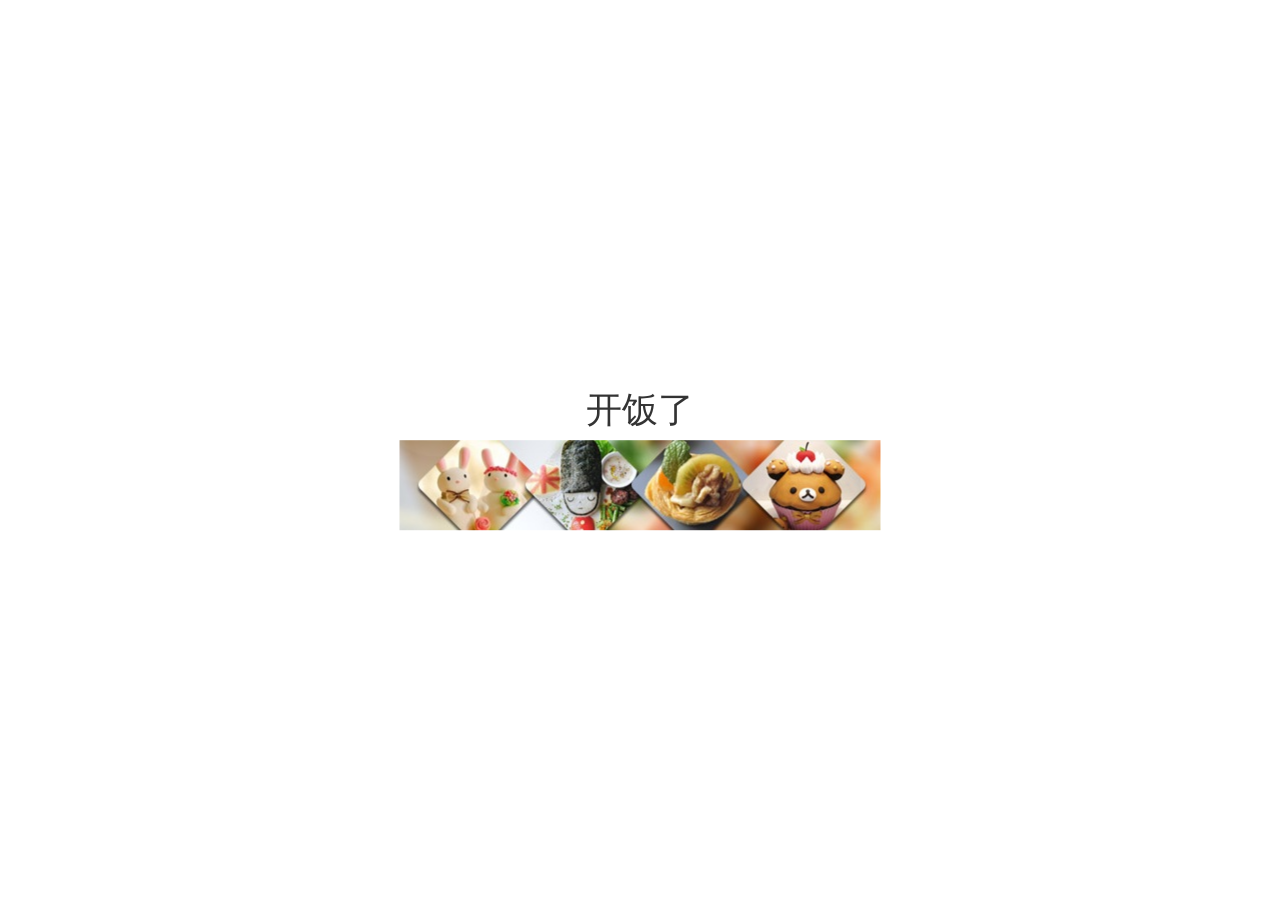
<file: kfl/kaifanle.html>
<!DOCTYPE html>
<html ng-app="kfl">
<head lang="en">
  <meta charset="UTF-8">
  <meta name="viewport"
        content="width=device-width, user-scalable=no, initial-scale=1.0, maximum-scale=1.0, minimum-scale=1.0"/>
  <link rel="stylesheet" href="css/bootstrap.css"/>
  <link rel="stylesheet" href="css/kfl.css"/>
  <script src="js/angular.js"></script>
  <script src="js/angular-route.js"></script>
  <script src="js/kfl.js"></script>
  <title></title>
</head>
<body ng-controller="parentCtrl">
<!--指定盛放代码片段的容器-->
<div ng-view></div>

</body>
</html>
</file>
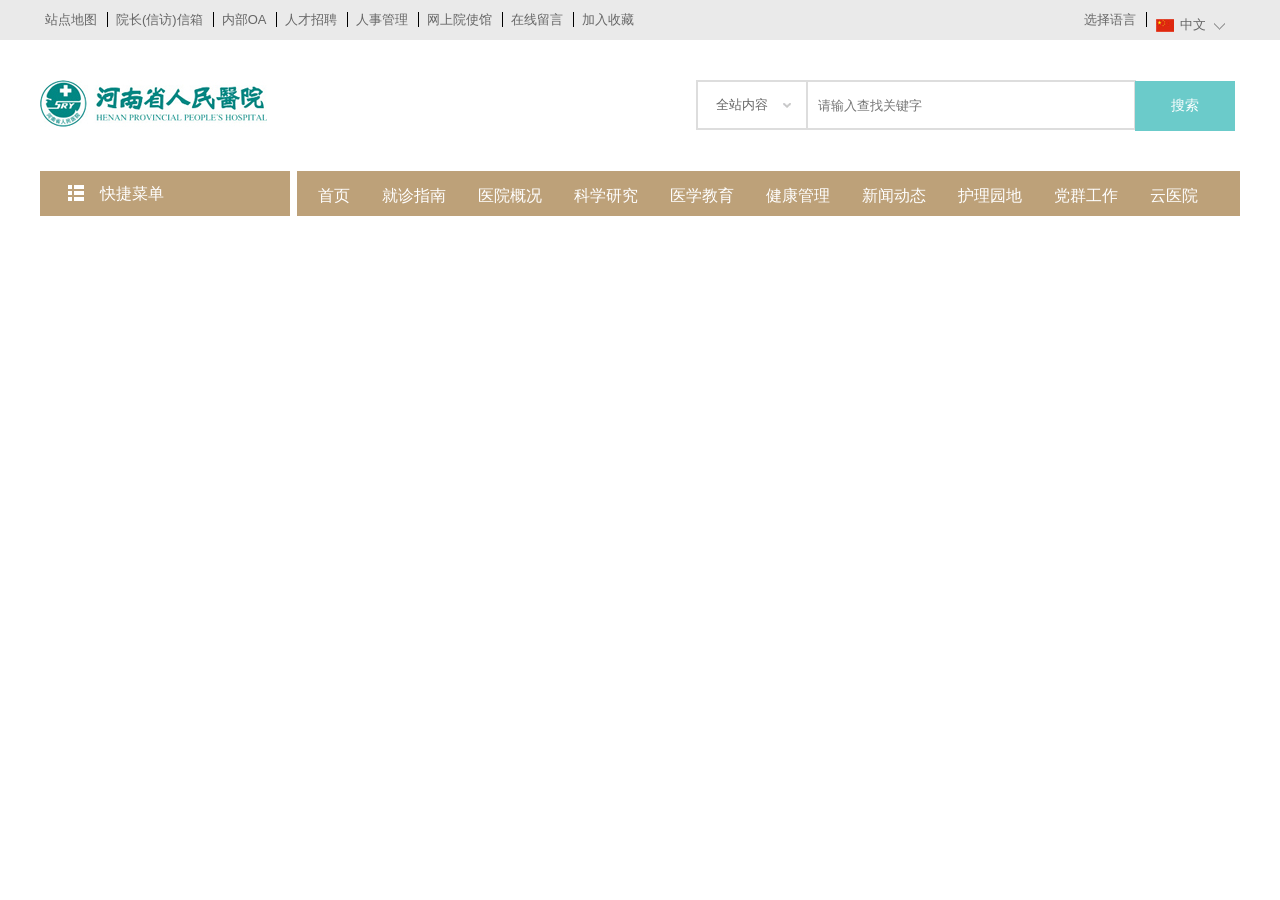
<file: hnsrmyy/detail/header.html>
<?php
    header('Content-Type:text/html;charset=utf-8');
?>
<!doctype html>
<html lang="zh-cn">
<head>
    <meta charset="UTF-8">
    <title>布局-头部</title>
    <link rel="stylesheet" href="css/comment.css">
    <link rel="stylesheet" href="css/header.css">
    <link rel="stylesheet" href="css/index.css">
</head>
<body>
<!--1、顶部-->
<div class="auto">
    <div id="top">
        <div class="top-content clear">
            <ul>
                <li><a href="#">站点地图</a></li>
                <li><s></s><a href="#">院长(信访)信箱</a></li>
                <li><s></s><a href="#">内部OA</a></li>
                <li><s></s><a href="#">人才招聘</a></li>
                <li><s></s><a href="#">人事管理</a></li>
                <li><s></s><a href="#">网上院使馆</a></li>
                <li><s></s><a href="#">在线留言</a></li>
                <li><s></s><a href="#">加入收藏</a></li>
            </ul>
            <div class="rt">
                <ul>
                    <li>选择语言</li>
                    <li class="language relative">
                        <s></s>
                        <a href="#" class="aa">
                            <b class="lf"></b>
                            中文
                            <i class="rt"></i>
                        </a>
                        <a class="menu" href="#">
                            English
                        </a>
                    </li>
                </ul>
            </div>
        </div>
    </div>
</div>
<!--2、logo及搜索框-->
<div class="auto">
    <div id="header" class="clear">
        <div class="logo lf">
            <img src="images/logo.jpg" alt="">
        </div>
        <div class="search rt">
            <div class="all-srh lf relative">
                <span>全站内容</span>
                <ul class="tan">
                    <li><a href="#">全站内容</a></li>
                    <li><a href="#">医生查找</a></li>
                    <li><a href="#">新闻动态</a></li>
                </ul>
            </div>
            <form action="" class="rt">
                <input type="text" placeholder="请输入查找关键字">
                <button type="button">搜索</button>
            </form>
        </div>
    </div>
</div>
<!--3、nav导航-->
<div class="auto">
    <nav id="nav" class="clear">
        <div class="nav-left relative clear">
            <div class="nav-left-01">快捷菜单</div>
            <div class="nav-left-02 animation"></div>
            <div class="banner-left">
                <ul>
                    <li>
                        <a href="#">
                            <i><img src="images/ico_017.png" class="i-img"></i>
                            <span>就诊指南</span>
                            <em></em>
                        </a>
                        <div class="box">
                            <ul class="clear">
                                <li>
                                    <a href="#">
                                        <b>就诊指南</b>
                                        <span>进入</span>
                                    </a>
                                </li>
                                <li>
                                    <a href="#">
                                        <b>就诊指南</b>
                                        <span>进入</span>
                                    </a>
                                </li>
                                <li>
                                    <a href="#">
                                        <b>就诊指南</b>
                                        <span>进入</span>
                                    </a>
                                </li>
                                <li>
                                    <a href="#">
                                        <b>就诊指南</b>
                                        <span>进入</span>
                                    </a>
                                </li>
                                <li>
                                    <a href="#">
                                        <b>就诊指南</b>
                                        <span>进入</span>
                                    </a>
                                </li>
                                <li>
                                    <a href="#">
                                        <b>就诊指南</b>
                                        <span>进入</span>
                                    </a>
                                </li>
                                <li>
                                    <a href="#">
                                        <b>就诊指南</b>
                                        <span>进入</span>
                                    </a>
                                </li>
                            </ul>
                        </div>
                    </li>
                    <li>
                        <a href="#">
                            <i><img src="images/ico_018.png" class="i-img"></i>
                            <span>预约挂号</span>
                            <em></em>
                        </a>
                        <div class="box">
                            <ul class="clear">
                                <li>
                                    <a href="#">
                                        <b>预约挂号</b>
                                        <span>进入</span>
                                    </a>
                                </li>
                                <li>
                                    <a href="#">
                                        <b>预约挂号</b>
                                        <span>进入</span>
                                    </a>
                                </li>
                                <li>
                                    <a href="#">
                                        <b>预约挂号</b>
                                        <span>进入</span>
                                    </a>
                                </li>
                                <li>
                                    <a href="#">
                                        <b>预约挂号</b>
                                        <span>进入</span>
                                    </a>
                                </li>
                                <li>
                                    <a href="#">
                                        <b>预约挂号</b>
                                        <span>进入</span>
                                    </a>
                                </li>
                                <li>
                                    <a href="#">
                                        <b>预约挂号</b>
                                        <span>进入</span>
                                    </a>
                                </li>
                                <li>
                                    <a href="#">
                                        <b>预约挂号</b>
                                        <span>进入</span>
                                    </a>
                                </li>
                            </ul>
                        </div>
                    </li>
                    <li>
                        <a href="#">
                            <i><img src="images/ico_019.png" class="i-img"></i>
                            <span>出诊安排</span>
                            <em></em>
                        </a>
                        <div class="box">
                            <ul class="clear">
                                <li>
                                    <a href="#">
                                        <b>出诊安排</b>
                                        <span>进入</span>
                                    </a>
                                </li>
                                <li>
                                    <a href="#">
                                        <b>出诊安排</b>
                                        <span>进入</span>
                                    </a>
                                </li>
                                <li>
                                    <a href="#">
                                        <b>出诊安排</b>
                                        <span>进入</span>
                                    </a>
                                </li>
                                <li>
                                    <a href="#">
                                        <b>出诊安排</b>
                                        <span>进入</span>
                                    </a>
                                </li>
                                <li>
                                    <a href="#">
                                        <b>出诊安排</b>
                                        <span>进入</span>
                                    </a>
                                </li>
                                <li>
                                    <a href="#">
                                        <b>出诊安排</b>
                                        <span>进入</span>
                                    </a>
                                </li>
                                <li>
                                    <a href="#">
                                        <b>出诊安排</b>
                                        <span>进入</span>
                                    </a>
                                </li>
                            </ul>
                        </div>
                    </li>
                    <li>
                        <a href="#">
                            <i><img src="images/ico_020.png" class="i-img"></i>
                            <span>专家介绍</span>
                            <em></em>
                        </a>
                        <div class="box0 box">
                            <p>按医生名字首字母查找</p>
                        </div>
                    </li>
                    <li>
                        <a href="#">
                            <i><img src="images/ico_021.png" class="i-img"></i>
                            <span>专科介绍</span>
                            <em></em>
                        </a>
                        <div class="box0 box">
                            <p>按医生名字首字母查找</p>
                        </div>
                    </li>
                    <li>
                        <a href="#">
                            <i><img src="images/ico_022.png" class="i-img"></i>
                            <span>药学服务</span>
                            <em></em>
                        </a>
                        <div class="box">
                            <ul class="clear">
                                <li>
                                    <a href="#">
                                        <b>药学服务</b>
                                        <span>进入</span>
                                    </a>
                                </li>
                                <li>
                                    <a href="#">
                                        <b>药学服务</b>
                                        <span>进入</span>
                                    </a>
                                </li>
                                <li>
                                    <a href="#">
                                        <b>药学服务</b>
                                        <span>进入</span>
                                    </a>
                                </li>
                                <li>
                                    <a href="#">
                                        <b>药学服务</b>
                                        <span>进入</span>
                                    </a>
                                </li>
                                <li>
                                    <a href="#">
                                        <b>药学服务</b>
                                        <span>进入</span>
                                    </a>
                                </li>
                                <li>
                                    <a href="#">
                                        <b>药学服务</b>
                                        <span>进入</span>
                                    </a>
                                </li>
                                <li>
                                    <a href="#">
                                        <b>药学服务</b>
                                        <span>进入</span>
                                    </a>
                                </li>
                            </ul>
                        </div>
                    </li>
                    <li>
                        <a href="#">
                            <i><img src="images/ico_023.png" class="i-img"></i>
                            <span>医保服务</span>
                            <em></em>
                        </a>
                        <div class="box">
                            <ul class="clear">
                                <li>
                                    <a href="#">
                                        <b>医保服务</b>
                                        <span>进入</span>
                                    </a>
                                </li>
                                <li>
                                    <a href="#">
                                        <b>医保服务</b>
                                        <span>进入</span>
                                    </a>
                                </li>
                                <li>
                                    <a href="#">
                                        <b>医保服务</b>
                                        <span>进入</span>
                                    </a>
                                </li>
                                <li>
                                    <a href="#">
                                        <b>医保服务</b>
                                        <span>进入</span>
                                    </a>
                                </li>
                                <li>
                                    <a href="#">
                                        <b>医保服务</b>
                                        <span>进入</span>
                                    </a>
                                </li>
                                <li>
                                    <a href="#">
                                        <b>医保服务</b>
                                        <span>进入</span>
                                    </a>
                                </li>
                                <li>
                                    <a href="#">
                                        <b>医保服务</b>
                                        <span>进入</span>
                                    </a>
                                </li>
                            </ul>
                        </div>
                    </li>
                </ul>
            </div>
        </div>
        <div class="nav-right rt">
            <ul class="nav-pills relative">
                <li class="hover">
                    <a href="#">首页</a>
                </li>
                <li>
                    <i><img src="images/ico_014.png" alt=""></i>
                    <a href="#">就诊指南</a>
                </li>
                <li>
                    <i><img src="images/ico_014.png" alt=""></i>
                    <a href="#">医院概况</a>
                </li>
                <li>
                    <i><img src="images/ico_014.png" alt=""></i>
                    <a href="#">科学研究</a>
                </li>
                <li>
                    <i><img src="images/ico_014.png" alt=""></i>
                    <a href="#">医学教育</a>
                </li>
                <li>
                    <i><img src="images/ico_014.png" alt=""></i>
                    <a href="#">健康管理</a>
                </li>
                <li>
                    <i><img src="images/ico_014.png" alt=""></i>
                    <a href="#">新闻动态</a>
                </li>
                <li>
                    <i><img src="images/ico_014.png" alt=""></i>
                    <a href="#">护理园地</a>
                </li>
                <li>
                    <i><img src="images/ico_014.png" alt=""></i>
                    <a href="#">党群工作</a>
                </li>
                <li>
                    <i><img src="images/ico_014.png" alt=""></i>
                    <a href="#">云医院</a>
                </li>
            </ul>
        </div>
    </nav>
</div>
<script src="js/jquery-1.11.3.js"></script>
<script src="js/index.js"></script>
</body>
</html>
</file>
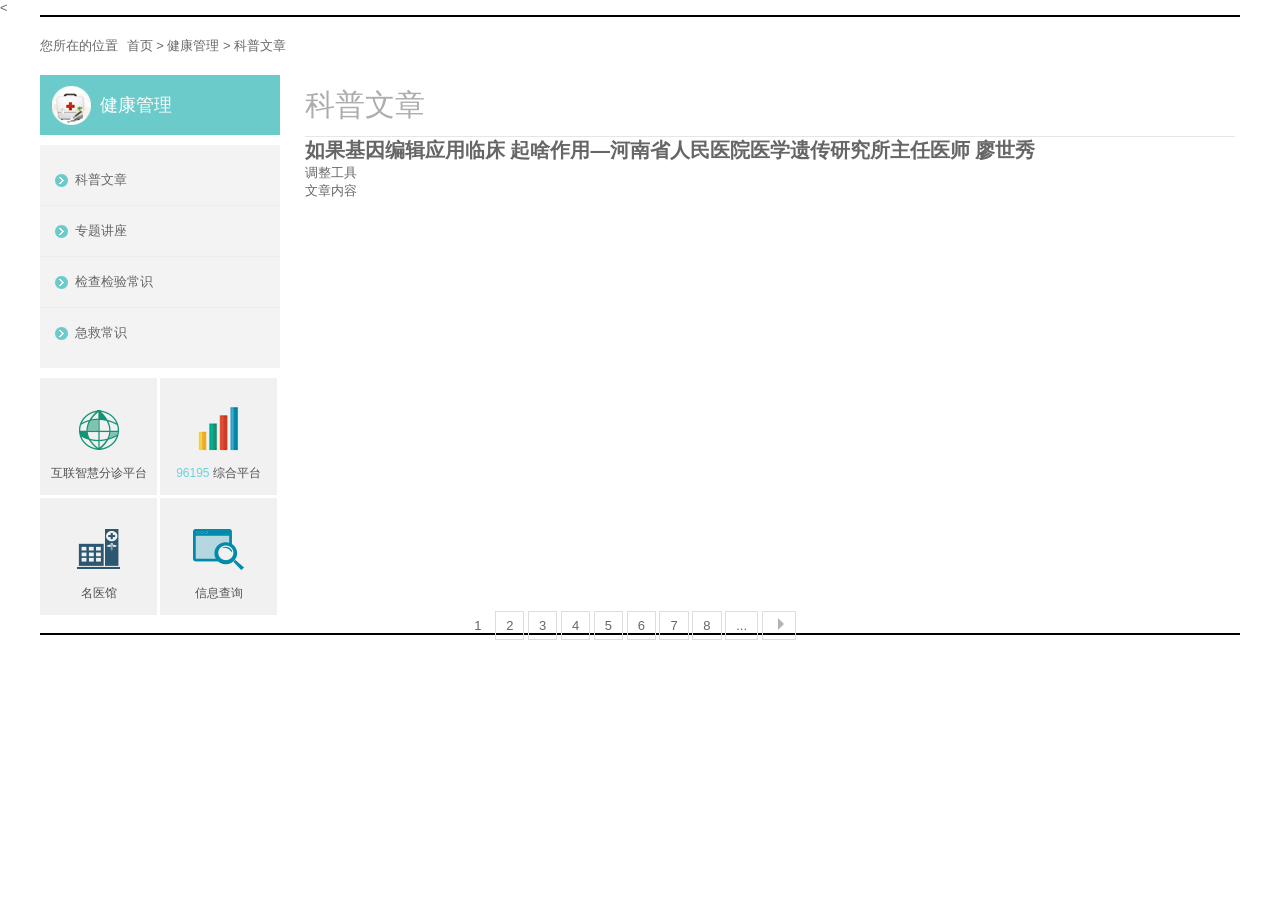
<file: hnsrmyy/detail/topdetailDetail.html>
<!doctype html>
<html lang="zh-cn">
<head>
    <meta charset="UTF-8">
    <title>科普文章-健康管理-河南省人民医院</title>
    <
    <link rel="stylesheet" href="css/topcomment.css">
    <link rel="stylesheet" href="css/animate.min.css">
</head>
<body>
    <header id="top"></header>
    <section id="section">
        <div class="bread">
            <b>您所在的位置</b>
            <a href="index.html">首页</a>
            <span> > </span>
            <a href="#">健康管理</a>
            <span> > </span>
            <a>科普文章</a>
        </div>
        <div id="sectionLeft">
            <div class="title">健康管理</div>
            <div class="newsmenu">
                <ul>
                    <li>
                        <a href="#"> 科普文章</a>
                    </li>
                    <li>
                        <a href="#"> 专题讲座</a>
                    </li>
                    <li>
                        <a href="#"> 检查检验常识</a>
                    </li>
                    <li>
                        <a href="#"> 急救常识</a>
                    </li>
            </div>
            <div class="tools">
                <a href="#">
                    <img src="images/ico_001.gif">
                    <em>互联智慧分诊平台</em>
                </a>
                <a href="#">
                    <img src="images/ico_002.gif" alt="">
                    <em><span style="color: #6BD2DB;">96195 </span>综合平台</em>
                </a>
                <a href="#">
                    <img src="images/ico_003.gif" alt="">
                    <em>名医馆</em>
                </a>
                <a href="#">
                    <img src="images/ico_004.gif" alt="">
                    <em>信息查询</em>
                </a>
            </div>
        </div>
        <div id="sectionRight">
            <h1>科普文章</h1>
            <div class="topTitle">
               <h2>如果基因编辑应用临床 起啥作用—河南省人民医院医学遗传研究所主任医师 廖世秀</h2>
                <div class="divTool">
                    调整工具
                </div>
            </div>
            <div class="divContent">
                文章内容
            </div>
        </div>
        <div class="newsBtn">
            <span class="newsBtnOne">1</span>
            <a href="#">2</a>
            <a href="#">3</a>
            <a href="#">4</a>
            <a href="#">5</a>
            <a href="#">6</a>
            <a href="#">7</a>
            <a href="#">8</a>
            <a href="#">...</a>
            <a href="#" id="newsBtnLast">
                <b></b>
            </a>
        </div>
    </section>

    <footer id="footer"></footer>
    <script>
        $('#header').load('header.php');
        $('#footer').load('footer.php');
    </script>
</body>
</html>
</file>
<file: kfl/css/kfl.css>
body{
  margin:80px 0 80px 0;
}

.align-center{
  position: fixed;
  top:50%;
  left:50%;
  transform: translate(-50%,-50%);
  text-align: center;
}

.navbar-footer-menu{
  list-style: none;
  margin:0;
  padding:0;
  text-align: center;
  line-height: 50px;
}

.navbar-footer-menu li{
  display: inline-block;
  width: 30%;
}
</file>
<file: hnsrmyy/detail/css/comment.css>
*{
    box-sizing: border-box;
}
body{
    font:13px "microsoft yahei",Arial,Helvetica,sans-serif;
    color:#666;
}
body,h1,h2,h3,h4,h5,h6,p,ul,ol,dl,dd{
    margin:0;
    padding:0;
    list-style:none;
}
img{
    vertical-align:middle;
}
.lf{float:left;}
.rt{float:right;}
.clear{clear:both;}
a{
    color:#666;
    text-decoration:none;
    transition: all .28s linear;
}
a:hover{
    color:#FF0700;
    text-decoration:none;
}
.clear:after{
    content: '';
    display: block;
    clear: both;
}
.relative{
    position: relative;
}
div.auto{
    width: 100%;
    margin: 0 auto;
}
</file>
<file: hnsrmyy/detail/css/header.css>
/*              1������                    */
#top{
    background-color:#EAEAEA;
    height: 40px;
    line-height: 40px;
}
div.top-content li{
    float: left;
    padding: 0 5px;
    line-height: 40px;
}
div.top-content li s{
    height: 13px;
    border-left: 1px solid #000;
    margin-right: 8px;
}
div.rt .language .aa{
    display: inline-block;
    width: 80px;
    top: 5px;
    height: 32px;
    position: relative;
    text-indent: 25px;
}
div.rt .language b{
    width: 18px;
    height: 15px;
    background: url("../images/ico_002.jpg") no-repeat;
    position: absolute;
    top: 14px;
    left: 1px;
}
div.rt .language i{
    width: 18px;
    height: 10px;
    background: url("../images/ico_005.png") no-repeat;
    position: absolute;
    top: 18px;
    right: 3px;
}
div.rt .language a:hover{
    background: #fff;
    -webkit-box-shadow: 0 2px 10px rgba(0,0,0,.15) ;
}
.language:hover .menu{
    /*display: block;*/
    width:110px;
    height: 55px;
}
/*��������ѡ���*/
a.menu{
    position: absolute;
    width: 110px;
    height: 0;
    overflow: hidden;
    line-height: 45px;
    top: 36px;
    left: -6px;
    /*display: none;*/

    text-align: right;
    padding: 0 20px;
    background:#fff url("../images/ico_003.png") no-repeat 15% 40%;
    cursor: pointer;
    -webkit-box-shadow: 0 2px 10px rgba(0,0,0,.15) ;
    transition:all .3s linear;
}
a.menu:hover{
    text-decoration: underline;
    background:url("../images/ico_003.png") no-repeat 35% 40%;
}

/*              2��logo��������             */
#header{
    padding: 40px 0 ;
}
div.search input{
    width: 330px;
    height: 50px;
    border:2px solid #ddd;
    outline: none;
    padding-left: 10px;
}
div.search button{
    width: 100px;
    height: 50px;
    background: #6BCBCA;
    border: 0;
    outline: none;
    position: relative;
    left: -5px;
    font-size: 14px;
    color: #fff;
}
/*ȫվ����*/
div.all-srh{
    width: 110px;
    height: 50px;
    border: 2px solid #ddd;
    border-right: 0;
    text-align: center;
    line-height: 45px;
    padding:0 30px 0 10px;
    background: url("../images/ico_005.jpg") no-repeat 85% 50%;
    cursor: pointer;
}
div.all-srh:hover .tan{
    width: 112px;
    height: 100px;
    border: 2px solid #ddd;
    border-top: 0;
}
/*������*/
ul.tan{
    width: 112px;
    height: 0;
    border: 0 solid #ddd;
    background: #fff;
    position: absolute;
    top: 48px;
    left: -2px;
    transition: all .3s linear;
    overflow:hidden;
    padding-top: 5px;
    z-index: 2;
}
ul.tan li{
    height: 30px;
    line-height: 30px;

}
ul.tan a{
    display: inline-block;
    height: 30px;
    width: 100%;
}
ul.tan a:hover{
    background: #ddd;
    color: #7D7D7D;
}

/*             ����             */
div #nav{
    margin-bottom: 10px;
}
div.nav-left{
    float: left;
    width: 250px;
    height: 45px;

}
div.nav-left-01{
    width: 250px;
    height: 45px;
    background: #BDA179 url("../images/ico_013.png") no-repeat 12% center;
    line-height: 45px;
    text-indent: 60px;
    color: #fff;
    font-size: 16px;
}
div.nav-left-02{
    width: 45px;
    height: 45px;
    display: none;
    background:#6bcbca url("../images/ico_013.png") no-repeat 50% 50%;
}
div.nav-left-02.bg{
    background:#FF7544 url("../images/ico_013.png") no-repeat 50% 50%;
}
.banner-left.show{
    display: block;
    background: #fff;
}
/*nav -right*/
div.nav-right{
    width: 943px;
    height: 45px;
    background: #BDA179;

    padding: 5px 5px 0 5px;
}
div.nav-right>ul>li{
    float: left;
    height: 40px;
    line-height: 40px;
    position: relative;
}
div.nav-right>ul>li>a{
    color: #fff;
    display: inline-block;
    font-size: 16px;
    padding: 0 16px;
}
.nav-right>ul>li:hover i{
    display:block;
}
.nav-right>ul>li:hover{
    background: #A48D6B;
    border-radius: 5px;
}
div.nav-right>ul>li>i{
    position: absolute;
    top: 22px;
    left: 45%;
    display: none;
    width: 15px;
    transition: all .28s linear;
}
div.banner-left>ul>li:hover{
    background: #FF8356;
}
/*������*/
div.box{
    width: 0;
    height: 450px;
    background: #fff;
    border: 1px solid #eee;
    position: absolute;
    top: -2px;
    left: 100%;
    z-index: 10;
    opacity: 0;
    overflow: hidden;
    padding: 10px 0;
    transition: all .3s linear;
}
/*����������*/
div.box li{
    float: left;
    padding: 0 10px 10px;
}
div.box ul a{
    display: inline-block;
    width: 240px;
    height: 80px;
    padding: 32px 15px;
    text-decoration: none;
    background: #fff url(../images/ico_004.png) no-repeat 10% center;
}
div.box ul b{
    padding-left: 25px;
    font-weight: normal;
    transition: all .3s linear;
}
div.box ul span{
    float: right;
    height: 22px;
    line-height: 22px;
    width: 0;
    text-align: center;
    background: #FF7544;
    color:#fff;
    font-size: 13px;
    border-radius: 2px;
    transition: all .3s linear;
}
div.box ul a:hover span{
    width: 40px;

}
div.box ul a:hover{
    box-shadow: 0 6px 12px rgba(0,0,0,0.15);
}
div.box ul a:hover b{
    color: #FF8A44;
    padding-left: 40px;
}
/*hover a��ʽ*/
div.nav-left .banner-left>ul>li>a:hover,.banner-left>ul>li a.hover{
    background: #FF7544 url("../images/ico_016b.png") no-repeat right center;
    color: #fff;
    box-shadow:0 6px 12px rgba(0,0,0,0.15);
}
/*             ������             */
#bannerCar{
    width: 955px;
}
.banner-left {
    width: 250px;
    height: 450px;
    position: absolute;
    top: 45px;
    left: 0;
    border: 1px solid #ddd;
    display: none;
}
.banner-left>ul{
    padding: 10px 0;
    position:relative;
    z-index:10;
}
.banner-left>ul>li{
    height: 60px;

}
.banner-left>ul>li>a{
    display: inline-block;
    height: 60px;
    width: 100%;
    line-height: 60px;
    text-indent: 30px;
    font-size: 14px;
    color: #000;
    background: url("../images/ico_016a.png") no-repeat right center;
    position: relative;
}
.banner-left>ul>li>a:hover span{
    text-indent: 30px;
}
.banner-left>ul>li>a>em{
    display: inline-block;
    width: 85%;
    border-bottom: 1px solid #ddd;
    position: absolute;
    bottom: 0;
    left: 18px;
}
/*hover a��ʽ*/
div.nav-left .banner-left>ul>li>a:hover,.banner-left>ul>li a.hover{
    background: #FF7544 url("../images/ico_016b.png") no-repeat right center;
    color: #fff;
    box-shadow:0 6px 12px rgba(0,0,0,0.15);
}
.banner-left>ul>li .i-img{
    transition:all .2s linear;
    background: #fff;
    padding: 3px;
    border-radius: 50%;
}
.banner-left>ul>li>a:hover .i-img{
    padding: 10px;

}
</file>
<file: hnsrmyy/detail/css/index.css>
@media screen and (max-width: 3840px) and (min-width: 1581px) {
	.top-content,#header,#nav,#banner,#section,div.toolBase,#footer{
		margin: 0 auto;
		width: 1500px;
	}
	#nav .nav-right{
		width: 1180px;
		padding-left: 10px;
	}
	#nav .nav-right>ul a{
		padding: 0 26px;
	}
	#nav .nav-left-01{
		width: 310px;
	}
	 .banner-left{
		width: 310px;
	}
	#bannerCar{
		width: 980px;
		left: 320px;
		float: left;
	}
	div.tools-share{
		width: 312px;
	}
	div.tools-share>a{
		width: 153px;
	}
	div.tools-announce{
		width: 1180px;
		margin-left: 8px;
	}
	div.news,div.news02{
		width: 585px;
		padding: 20px 30px;
	}
	div.professor>ul>li{
		width: 280px;
		margin-right: 20px;
	}
	ul.data-0>li{
		width: 350px;
	}
	ul.data-0>li+li{
		margin-left: 25px;
	}
	div.fly-left,div.fly-right{
		width: 730px;
		margin-bottom: 20px;
	}
	div.fly-left-text{
		width: 360px;
	}
	div.fly-right>a{
		width: 364px;
	}
}


/*������Ļ*/
@media screen and (max-width: 1580px) and (min-width: 1280px){
	#nav .nav-left-02{
		display: none;
	}
	#nav .nav-right{

	}
	.top-content,#header,#nav,#banner,#section,div.toolBase,#footer{
		margin: 0 auto;
		width: 1200px;
	}


}



/*����Ļ*/
@media all and (max-width: 1279px) and (min-width: 1px){
	.top-content,#header,#nav,#banner,#section,div.toolBase,#footer{
		margin: 0 auto;
		width: 980px;
	}
	#nav .nav-left-01{
		display: none;
	}
	#nav .nav-left-02{
		float: left;
		display: block;
	}
	div.nav-left{
		width: 45px;
	}
	div.banner-left{
		display: none;
	}
	#nav .nav-right{
		width: 927px;
		padding-left: 7px;
	}
	#bannerCar{
		left: 0;}
	.section-tools .tools-share{
		width: 100%;
		height: 122px;

	}
	.section-tools .tools-share a{
		width: 241px;
		margin: 0;
	}
	.section-tools .tools-share a+a{
		margin-left: 5px;
	}
	div.tools-announce{
		width: 100%;
		margin-top: 15px;
	}
	div.professor,div.key-specialty{
		width: 1000px;
		height: 395px;
		overflow: hidden;
	}
	ul.data-0{
		width: 980px;
	}
	ul.data-0>li{
		width: 326px;
	}
	div.fly-left,div.fly-right{
		width: 100%;
	}
	div.fly-right{
		height: 105px;
		margin: 10px 0;
	}
	div.fly-left-text{
		width: 608px;
	}
	div.fly-left-text>a{
		width: 180px;
		bottom: 40%;
		right: 30px;
	}
	div.footer-service{
		min-height: 350px;
	}
	div.fly-right a{
		width: 244px;
	}
	div.service-a{
		width: 980px;
		padding-left: 55px;

	}
	div.service-a>dl{
		margin-right: 70px;
	}
	div.footerNews{
		width: 100%;
	}
	div.newTitle,div.titleSel,.newsBtn{
		margin: 0;
		display: inline-block;
		position: relative;
		bottom: -15px;
	}
	div.newTitle{
		bottom: -33px;
		right: -40px;
	}
	.newsBtn{
		left: 13px;
	}
}
</file>
<file: hnsrmyy/detail/css/topcomment.css>
*{
    box-sizing: border-box;
}
body{
    font:13px "microsoft yahei",Arial,Helvetica,sans-serif;
    color:#666;
}
body,h1,h2,h3,h4,h5,h6,p,ul,ol,dl,dd{
    margin:0;
    padding:0;
    list-style:none;
}
img{
    vertical-align:middle;
}
.lf{float:left;}
.rt{float:right;}
.clear{clear:both;}
a{
    color:#666;
    text-decoration:none;
    transition: all .28s linear;
}
a:hover{
    color:#FF0700;
    text-decoration:underline;
}
#top,#section,div.bread,#footer{
    width:1200px;
    margin:0 auto;
}
#top,#footer{
    border: 1px solid #000;
}


/*��������*/
#section{
    display: flex;
    flex-flow: row wrap;
}
div.bread{
    margin: 20px 0;
}
div.bread>b{
    font-weight: normal;
    margin-right: 5px;
    background: url("");
}
#sectionLeft{
    width: 240px;

}
/*        ��������        */
div.title{
    font-size: 18px;
    color: #fff;
    height: 60px;
    line-height: 60px;
    background: #6BCBCA url(../images/about_ico05.png) no-repeat 12px center;
    padding-left: 60px;
}
div.newsmenu{
    padding-top: 10px;
}
div.newsmenu>ul{
    background: #F3F3F3;
    padding: 10px 0;
    display: flex;
    flex-direction: column;
    justify-content:space-between;
}
div.newsmenu>ul>li a{
    display: inline-block;
    height: 50px;
    width: 100%;
    line-height: 50px;
    padding-left: 35px;
    background:url(../images/ico_004.png) no-repeat 15px center;
    transition: all .3s linear;
}
div.newsmenu>ul>li+li{
    border-top: 1px solid #ECECEC;
}
div.newsmenu>ul>li:hover{
    background: #FF7544;
}
div.newsmenu>ul>li:hover a{
    color: #FFFFFF;
    text-decoration: none;
    padding-left: 45px;
    box-shadow: 0 6px 12px rgba(0,0,0,0.15) ;
}
/*tools����*/
div.tools{
    display: flex;
    flex-flow: row wrap;
    margin-top: 10px;
}
div.tools>a{
    width: 117px;
    height: 117px;
    text-align: center;
    background: #F1F1F1;
    margin: 0 3px 3px 0;
    text-decoration: none;
    color: #505050;
}
div.tools>a:hover img{
    animation: tada 1s;
}
div.tools>a>img{
    margin-top: 25px;
}
div.tools>a>em{
    display: block;
    font-style: normal;
    font-size: 12px;
    margin-top: 10px;
}
/*       section-right       */
#sectionRight{
    width: 930px;
    margin-left: 25px;
}
#sectionRight>h1{
    font-size: 30px;
    font-weight: normal;
    color: #ADADAD;
    border-bottom: 1px solid #E7E6E6;
    padding: 10px 0;
}



/*           ��ҳ         */
div.newsBtn{
    flex-grow: 1;
    text-align: center;
}
div.newsBtn>a{
    padding: 6px 10px;
    border: 1px solid #dddddd;
    text-decoration: none;
}
#newsBtnLast{
    text-align: center;
}
#newsBtnLast>b{
    display: inline-block;
    border: 6px solid transparent;
    border-left-color: #B3B3B3;
    position: relative;
    left: 5px;
}
span.newsBtnOne{
    position: relative;
    right: 10px;
}
</file>
